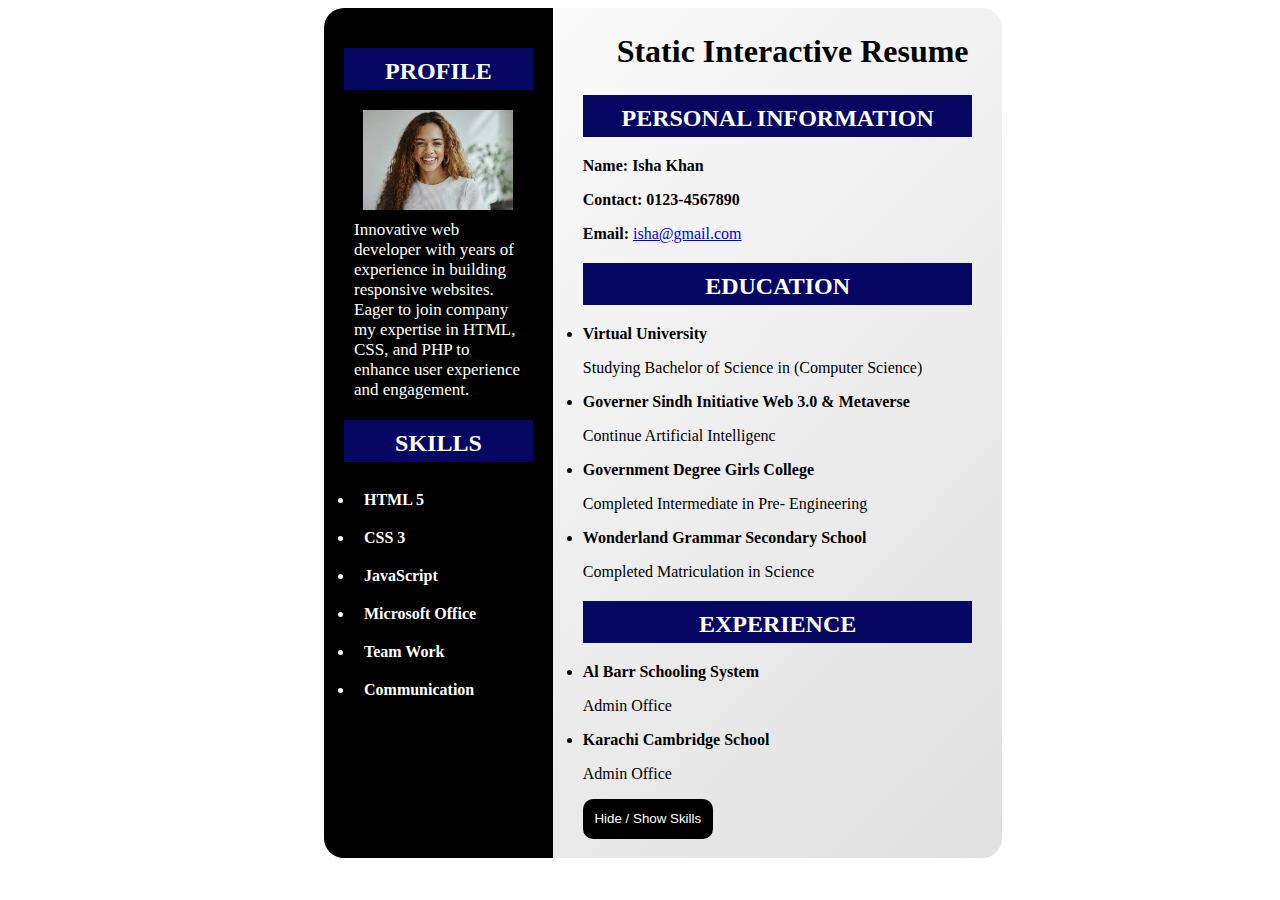
<file: index.html>
<!DOCTYPE html>
<html lang="en">

<head>
    <meta charset="UTF-8">
    <meta name="viewport" content="width=device-width, initial-scale=1.0">
    <title>Static Interactive Resume</title>
    <link rel="stylesheet" href="styles.css">
</head>

<body>
    <div class="head">
        <div class="main-container ">

            <div class="left-sec">
                <section>
                    <h2>PROFILE</h2>
                    <img src="resume.jpeg" alt="Profile Picture" class="image">
                    <p>
                        Innovative web developer with years of experience in building responsive websites. Eager to join
                        company my expertise in HTML, CSS, and PHP to enhance user experience and engagement.
                    </p>
                </section>

                <section class="skills" id="skills">
                    <h2>SKILLS</h2>
                    <li>HTML 5</li>
                    <li>CSS 3</li>
                    <li>JavaScript</li>
                    <li>Microsoft Office</li>
                    <li>Team Work</li>
                    <li>Communication</li>
                </section>

            </div>

            <div class="right-sec">

                <h1>Static Interactive Resume</h1>

                <section class="personal-info">
                    <h2 class="h2">PERSONAL INFORMATION</h2>
                    <p><b>Name: Isha Khan</b></p>
                    <p><b>Contact: 0123-4567890 </b></p>
                    <p><b>Email: </b> <a href="isha@gmail.com" target="_blank">isha@gmail.com</a> </p>
                </section>

                <section class="education">
                    <h2 class="h2">EDUCATION</h2>
                    <li> <b>Virtual University</b>
                        <p>Studying Bachelor of Science in (Computer Science)</p>
                    </li>
                    <li> <b>Governer Sindh Initiative Web 3.0 & Metaverse</b>
                        <p>Continue Artificial Intelligenc </p>
                    </li>
                    <li> <b>Government Degree Girls College</b>
                        <p> Completed Intermediate in Pre- Engineering </p>
                    </li>
                    <li><b>Wonderland Grammar Secondary School</b>
                        <p>Completed Matriculation in Science</p>
                    </li>
                </section>

                <section class="experience">
                    <h2 class="h2">EXPERIENCE</h2>
                    <li> <b>Al Barr Schooling System</b>
                        <p>Admin Office</p>
                    </li>
                    <li> <b>Karachi Cambridge School</b>
                        <p>Admin Office</p>
                    </li>
                </section>

                <button id="toggle-skills"> Hide / Show Skills </button>
            </div>
        </div>
    </div>

    <script src="script.js"></script>

</body>

</html>
</file>
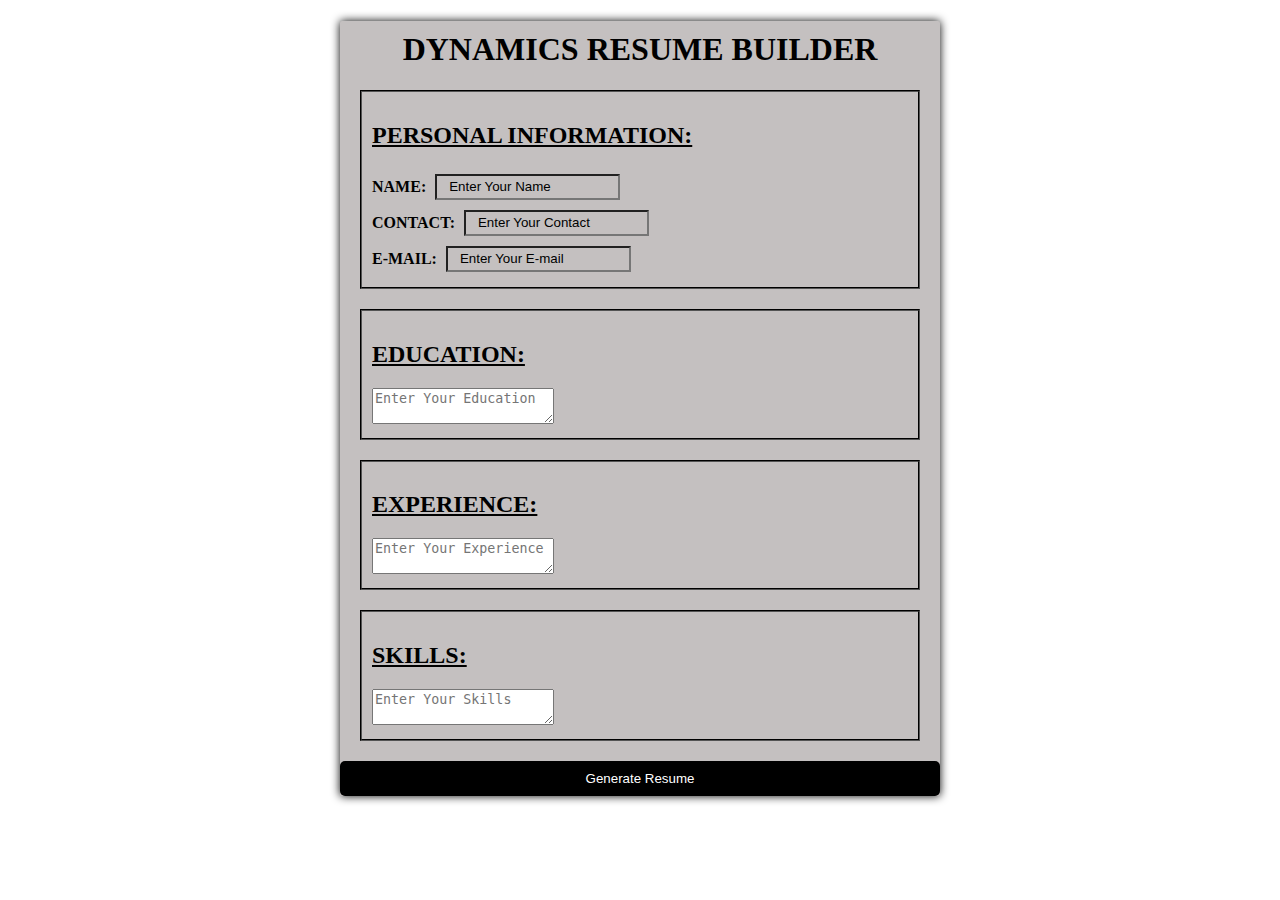
<file: Milestone-3/index.html>
<!DOCTYPE html>
<html lang="en">

<head>
    <meta charset="UTF-8">
    <meta name="viewport" content="width=device-width, initial-scale=1.0">
    <title>Dynamic Resume with Form</title>
    <link rel="stylesheet" href="styles.css">
</head>

<body>
    <div class="form-container">
        <h1>DYNAMICS RESUME BUILDER</h1>

        <form id="resume-form">
            <fieldset>
                <h2><u>PERSONAL INFORMATION:</u></h2>
                <label for="Name">NAME:</label>
                <input type="text" name="" id="name" placeholder="Enter Your Name" required>
                <br>

                <label for="">CONTACT:</label>
                <input type="text" name="" id="contact" placeholder="Enter Your Contact" required>
                <br>

                <label for="">E-MAIL:</label>
                <input type="text" name="" id="email" placeholder="Enter Your E-mail" required>
            </fieldset>

            <fieldset>
                <h2><u>EDUCATION:</u></h2>
                <textarea id="education" placeholder="Enter Your Education" required></textarea>
            </fieldset>

            <fieldset>
                <h2><u>EXPERIENCE:</u></h2>
                <textarea id="experience" placeholder="Enter Your Experience" required></textarea>
            </fieldset>

            <fieldset>
                <h2><u>SKILLS:</u></h2>
                <textarea id="skills" placeholder="Enter Your Skills" required></textarea>
            </fieldset>

            <button type="submit" class="submitButton" id="submitButton"> Generate Resume </button>
    </div>
    </form>
    
    <br>

    <div class="display" id="display">
        <!-- resume generate -->
    </div>

    <script src="script.js"></script>

</body>

</html>
</file>
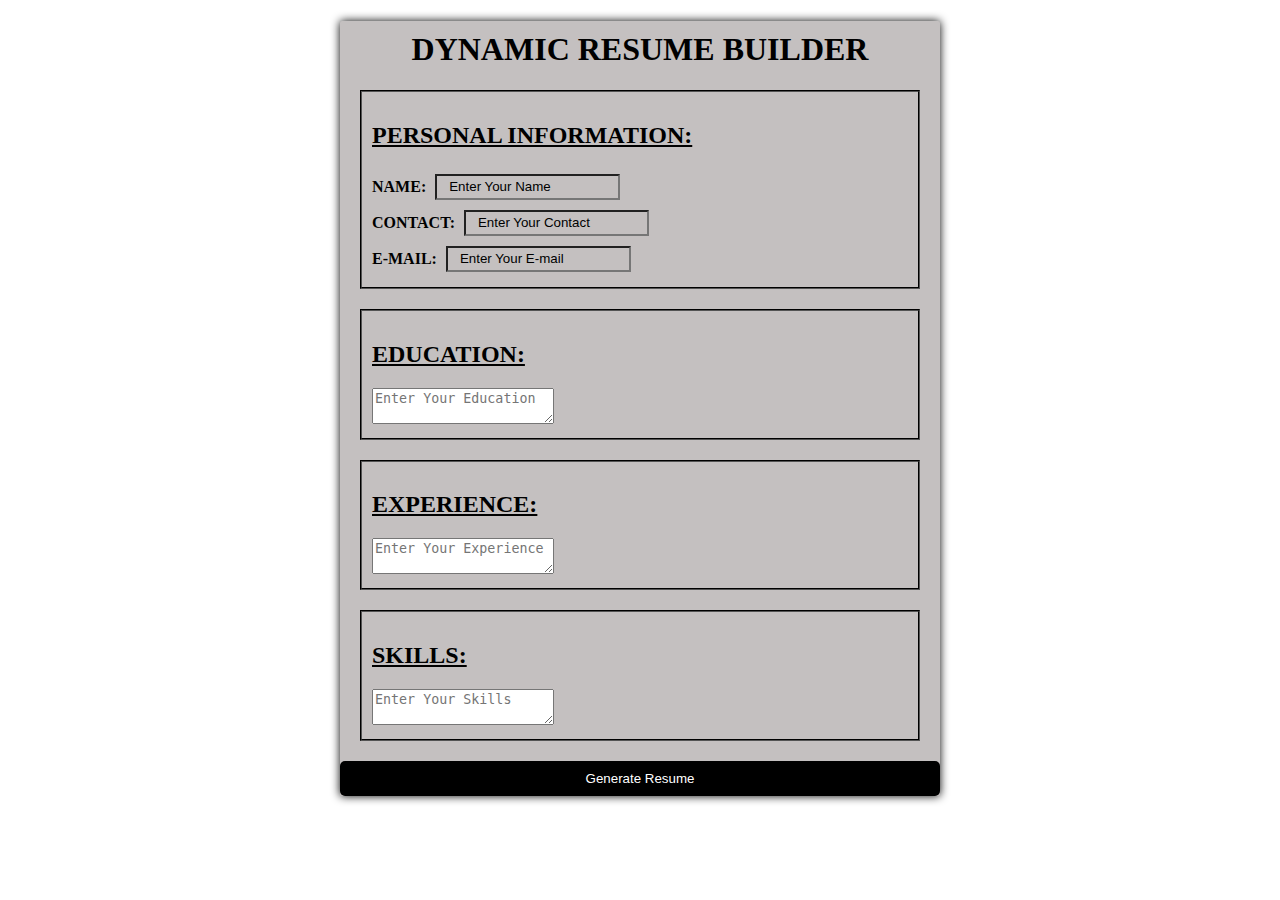
<file: Milestone-4/index.html>
<!DOCTYPE html>
<html lang="en">

<head>
    <meta charset="UTF-8">
    <meta name="viewport" content="width=device-width, initial-scale=1.0">
    <title>Editable Resume Builder</title>
    <link rel="stylesheet" href="styles.css">
</head>

<body>
    <div class="form-container">
        <h1>DYNAMIC RESUME BUILDER</h1>

        <form id="resume-form">
            <fieldset>
                <h2><u>PERSONAL INFORMATION:</u></h2>
                <label for="Name">NAME:</label>
                <input type="text" id="name" placeholder="Enter Your Name" required>
                <br>

                <label for="">CONTACT:</label>
                <input type="text" id="contact" placeholder="Enter Your Contact" required>
                <br>

                <label for="">E-MAIL:</label>
                <input type="text" id="email" placeholder="Enter Your E-mail" required>
            </fieldset>

            <fieldset>
                <h2><u>EDUCATION:</u></h2>
                <textarea id="education" placeholder="Enter Your Education" required></textarea>
            </fieldset>

            <fieldset>
                <h2><u>EXPERIENCE:</u></h2>
                <textarea id="experience" placeholder="Enter Your Experience" required></textarea>
            </fieldset>

            <fieldset>
                <h2><u>SKILLS:</u></h2>
                <textarea id="skills" placeholder="Enter Your Skills" required></textarea>
            </fieldset>

            <button type="submit" class="submitButton" id="submitButton"> Generate Resume </button>
        </form>
    </div>

    <br>

    <div class="display" id="display">
        <!-- Generated editable resume will be shown here -->
    </div>

    <script src="script.js"></script>
</body>

</html>
</file>
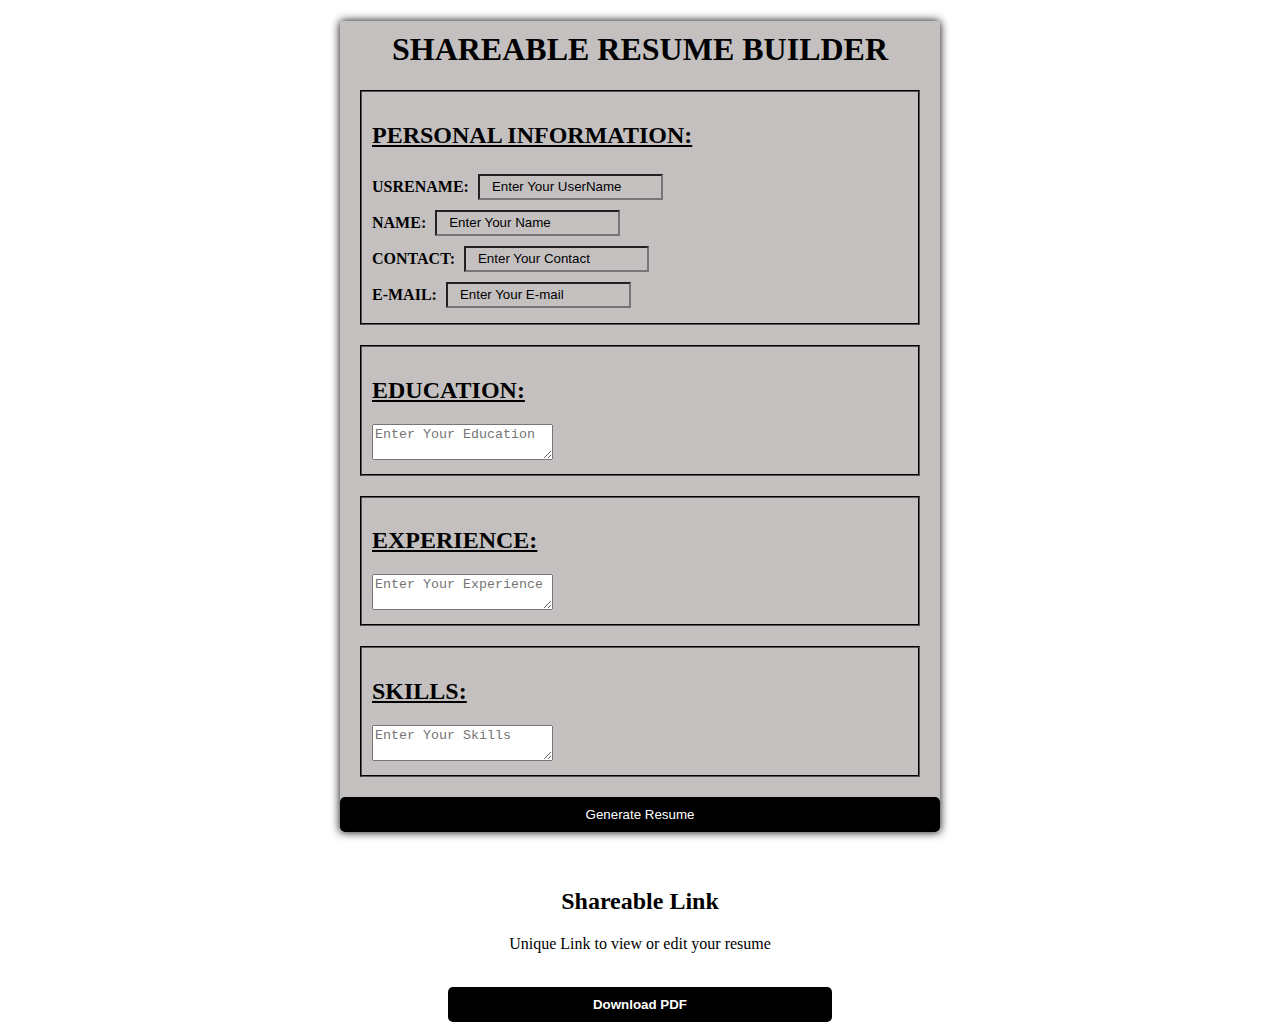
<file: Milestone-5/index.html>
<!DOCTYPE html>
<html lang="en">

<head>
    <meta charset="UTF-8">
    <meta name="viewport" content="width=device-width, initial-scale=1.0">
    <title> Shareable Resume Builder</title>
    <link rel="stylesheet" href="styles.css">
</head>

<body>
    <div class="form-container">
        <h1>SHAREABLE RESUME BUILDER</h1>

        <form id="resume-form">
            <fieldset>
                <h2><u>PERSONAL INFORMATION:</u></h2>

                <label for="userame">USRENAME:</label>
                <input type="text" id="username" placeholder="Enter Your UserName" required>
                <br>

                <label for="Name">NAME:</label>
                <input type="text" id="name" placeholder="Enter Your Name" required>
                <br>

                <label for="">CONTACT:</label>
                <input type="text" id="contact" placeholder="Enter Your Contact" required>
                <br>

                <label for="">E-MAIL:</label>
                <input type="text" id="email" placeholder="Enter Your E-mail" required>
            </fieldset>

            <fieldset>
                <h2><u>EDUCATION:</u></h2>
                <textarea id="education" placeholder="Enter Your Education" required></textarea>
            </fieldset>

            <fieldset>
                <h2><u>EXPERIENCE:</u></h2>
                <textarea id="experience" placeholder="Enter Your Experience" required></textarea>
            </fieldset>

            <fieldset>
                <h2><u>SKILLS:</u></h2>
                <textarea id="skills" placeholder="Enter Your Skills" required></textarea>
            </fieldset>

            <button type="submit" class="submitButton" id="submitButton"> Generate Resume </button>
        </form>
    </div>

    <br>

    <div class="display" id="display">
        <!-- Generated editable resume will be shown here -->
    </div>

    <br>

<div id="link-container">
<h2>Shareable Link</h2>
<p>Unique Link to view or edit your resume</p>
<a href="#" id="Shareable-link" target="_blank"></a>
<br>
<button id="download-pdf"><b>Download PDF</b></button>
    <script src="script.js"></script>
</body>

</html>
</file>
<file: styles.css>
/* Centering the main container */
.head {
    width: 50%;
    margin: 0 auto;
}

.main-container {
   background: linear-gradient(135deg, #ffffff 0%, #e0e0e0 100%);
    display: flex;
    flex-wrap: nowrap; /* Maintain the original layout */
    width: 53vw;
    border-radius: 20px;
}

.left-sec {
    background-color: black;
    width: 400px;
    height: 850px;
    border-top-left-radius: 20px;
    border-bottom-left-radius: 20px;
    padding: 20px;
    box-sizing: border-box;
}

.image {
    width: 100%;
    max-width: 150px; /* Ensures image does not get too big */
    display: block;
    margin: auto;
}

.left-sec p {
    color: white;
    text-align: start;
    font-size: 17px;
    margin: 10px;
}

.left-sec h2 {
    color: white;
    text-align: center;
    margin-right: 0px;
    background-color: rgb(7, 7, 99);

}

.skills li {
    padding: 10px;
    font-weight: 900;
    color: white;
    margin-left: 10px;
}

.right-sec {
    margin-left: 30px;
    width: 800px;
}

h2 {
    background-color: rgb(7, 7, 99);
    color: white;
    height: 32px;
    text-align: center;
    padding-top: 10px;
    margin-right: 30px;
}

h1 {
    color: black;
    margin: 25px;
    text-align: center;
}

button {
    width: 130px;
    height: 40px;
    border-radius: 10px;
    background-color: black;
    color: white;
    border: none;
    cursor: pointer;
}

/* Responsive Design */
@media (max-width: 1024px) {
    .main-container {
        width: 90vw;
        flex-wrap: wrap; /* Ensures responsiveness */
    }

    .left-sec, .right-sec {
        width: 100%;
    }
}

@media (max-width: 768px) {
    .head {
        width: 100%;
    }

    .main-container {
        width: 100%;
        flex-direction: column;
    }

    .left-sec {
        width: 100%;
        height: auto;
        border-radius: 20px 20px 0 0;
    }

    .right-sec {
        width: 100%;
        margin-left: 0;
    }

    .image {
        width: 50%;
    }

    h1 {
        position: relative;
        top: 0;
        width: 100%;
        text-align: center;
        order: -1; /* Moves the heading to the top on small screens */
    }
}
</file>
<file: Milestone-3/styles.css>
.form-container {
    background-color: rgb(196, 192, 192);
    max-width: 600px;
    margin: 0 auto;
    border-radius: 2px;
    box-shadow: 0 0 10px;
}

label {
    font-weight: bold
}

h1 {
    text-align: center;
    padding-top: 10px;
}

fieldset {
    padding: 10px;
    margin: 20px;
    border-color: black;
}

input[type="text"],
[type="contact"],
select {
    height: 20px;
    margin-right: 20px;
    margin: 5px;
    background-color: transparent;
}

input::placeholder {
    color: black;
    padding: 10px;
    
}

button {
    border-radius: 6px;
    background-color: black;
    color: white;
    width: 100%;
    cursor: pointer;
    border-radius: 5px;
    border: none;
    padding: 10px;
}

button:hover {
    background-color: #636363;
}

.display {

    background-color: rgb(196, 192, 192);
    width: 95vh;
    margin: 0 auto;
    border-radius: 6px;

 
}

.display h2 {
    text-align: center;
    padding-top: 5px;
    background-color: black;
    color: white;
    border-top-left-radius: 6px;
    border-top-right-radius: 6px;
}
   

.display h3 {
    margin-left: 10px;
}

.display p {
    margin-left: 20px;
}

@media (max-width: 480px) {
    .form-container {
        max-width: 400px; 
        padding: 10px;
    }

    .display {
        max-width: 400px; 
        padding: 10px;
    }

    button {
        padding: 18px;
        font-size: 16px;
    }

    label, h2, h3 {
        font-size: 14px;
    }

    input[type="text"], input[type="email"], textarea {
        padding: 12px;
        font-size: 13px;
    }

    h1 {
        font-size: 18px;
    }
}
</file>
<file: Milestone-4/styles.css>
.form-container {
    background-color: rgb(196, 192, 192);
    max-width: 600px;
    margin: 0 auto;
    border-radius: 2px;
    box-shadow: 0 0 10px;
}

label {
    font-weight: bold
}

h1 {
    text-align: center;
    padding-top: 10px;
}

fieldset {
    padding: 10px;
    margin: 20px;
    border-color: black;
}

input[type="text"],
[type="contact"],
select {
    height: 20px;
    margin-right: 20px;
    margin: 5px;
    background-color: transparent;
}

input::placeholder {
    color: black;
    padding: 10px;
    
}

button {
    border-radius: 6px;
    background-color: black;
    color: white;
    width: 100%;
    cursor: pointer;
    border-radius: 5px;
    border: none;
    padding: 10px;
}

button:hover {
    background-color: #636363;
}

.display {

    background-color: rgb(196, 192, 192);
    width: 95vh;
    margin: 0 auto;
    border-radius: 6px;

 
}

.display h2 {
    text-align: center;
    padding-top: 5px;
    background-color: black;
    color: white;
    border-top-left-radius: 6px;
    border-top-right-radius: 6px;
}
   

.display h3 {
    margin-left: 10px;
}

.display p {
    margin-left: 20px;
}

@media (max-width: 480px) {
    .form-container {
        max-width: 400px; 
        padding: 10px;
    }

    .display {
        max-width: 400px; 
        padding: 10px;
    }

    button {
        padding: 18px;
        font-size: 16px;
    }

    label, h2, h3 {
        font-size: 14px;
    }

    input[type="text"], input[type="email"], textarea {
        padding: 12px;
        font-size: 13px;
    }

    h1 {
        font-size: 18px;
    }
}
</file>
<file: Milestone-5/styles.css>
.form-container {
    background-color: rgb(196, 192, 192);
    max-width: 600px;
    margin: 0 auto;
    border-radius: 2px;
    box-shadow: 0 0 10px;
}

label {
    font-weight: bold
}

h1 {
    text-align: center;
    padding-top: 10px;
}

fieldset {
    padding: 10px;
    margin: 20px;
    border-color: black;
}

input[type="text"],
[type="contact"],
select {
    height: 20px;
    margin-right: 20px;
    margin: 5px;
    background-color: transparent;
}

input::placeholder {
    color: black;
    padding: 10px;
    
}

button {
    border-radius: 6px;
    background-color: black;
    color: white;
    width: 100%;
    cursor: pointer;
    border-radius: 5px;
    border: none;
    padding: 10px;
}

button:hover {
    background-color: #636363;
}

.display {

    background-color: rgb(196, 192, 192);
    width: 95vh;
    margin: 0 auto;
    border-radius: 6px;

 
}

.display h2 {
    text-align: center;
    padding-top: 5px;
    background-color: black;
    color: white;
    border-top-left-radius: 6px;
    border-top-right-radius: 6px;
}

.display h3 {
    margin-left: 10px;
}

.display p {
    margin-left: 20px;
}

#link-container{
text-align: center;
}

#download-pdf{
width: 30vw;

}

@media (max-width: 480px) {
    .form-container {
        max-width: 400px; 
        padding: 10px;
    }

    .display {
        max-width: 400px; 
        padding: 10px;
    }

    button {
        padding: 18px;
        font-size: 16px;
    }

    label, h2, h3 {
        font-size: 14px;
    }

    input[type="text"], input[type="email"], textarea {
        padding: 12px;
        font-size: 13px;
    }

    h1 {
        font-size: 18px;
    }
}
</file>
